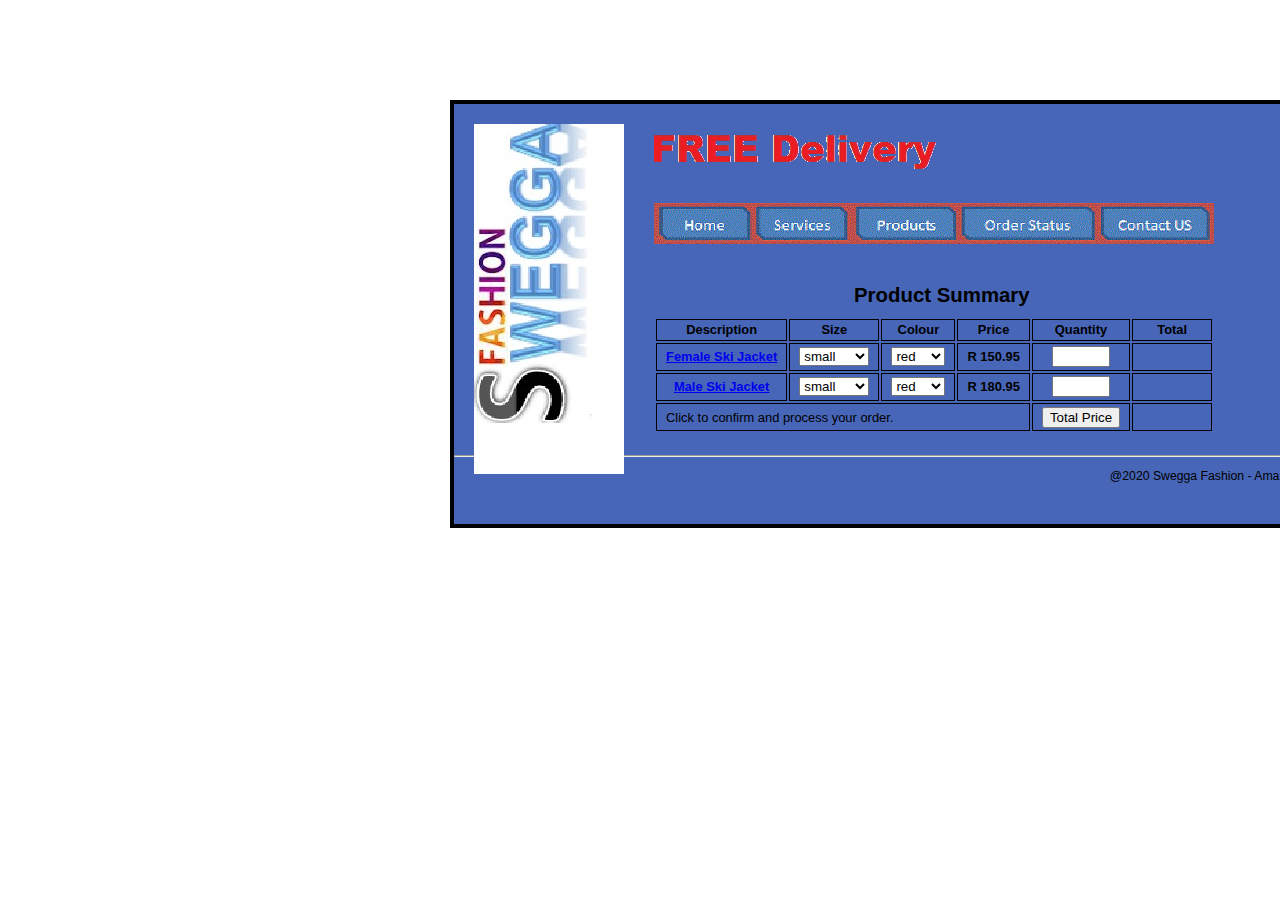
<file: index.html>
<!DOCTYPE html>
<html lang="en">
<head>
    <meta charset="UTF-8">
    <meta name="viewport" content="width=device-width, initial-scale=1.0">
    <link rel="stylesheet" href="styling.css">
    <script src="javas.js"></script>
    <title>Swegga Order</title>

</head>
<body>
    <div class="body">
    <!--side bar image-->
    <div class="side_bar">
        <img src="swegga.jpg" alt="swegga image">
    </div>

    <!---banner-->
    <div id="banner">
        <img src="delivery.gif" alt="">
    </div>

    <!--Navigation-->
    <div id="navigation">
        <img src="links.gif" alt="links" usemap="#image-map">
        <map name="image-map">
        <area target="" alt="" title="" href="home.html" coords="6,4,95,37" shape="rect">
        <area target="" alt="" title="" href="services.html" coords="191,37,103,4" shape="rect">
        <area target="" alt="" title="" href="product.html" coords="303,37,200,0" shape="rect">
        <area target="" alt="" title="" href="order_status.html" coords="439,40,306,0" shape="rect">
        <area target="" alt="" title="" href="contact.html" coords="558,40,445,0" shape="rect">
        </map>
    </div>

    <!--Orders Table-->
    <div class="orders">
            <h1 class="caption">Product Summary</h1>

            <!--Table-->
            <table>
                <tr>
                    <th>Description</th>
                    <th>Size</th>
                    <th>Colour</th>
                    <th>Price</th>
                    <th>Quantity</th>
                    <th style="width: 60px;">Total</th>
                </tr>

                <tr>
                    <th><a href="#">Female Ski Jacket</a></th>
                    <th><select name="color" id="color">
                        <option value="small">small</option>
                        <option value="medium">medium</option>
                        <option value="large">large</option>
                    </select></th>
                    <th><select name="size" id="size">
                        <option value="red">red</option>
                        <option value="red">pink</option>
                        <option value="red">black</option>
                    </select></th>
                    <th>R 150.95</th>
                    <th><input type="text" id="female_quantity" style="width: 50px;"></th>
                    <th id="fmale_total"></th>
                </tr>

                <tr>
                    <th><a href="#">Male Ski Jacket</a></th>
                    <th><select name="color" id="color">
                        <option value="small">small</option>
                        <option value="medium">medium</option>
                        <option value="large">large</option>
                    </select></th>
                    <th><select name="size" id="size">
                        <option value="red">red</option>
                        <option value="red">blue</option>
                        <option value="red">white</option>
                    </select></th>
                    <th>R 180.95</th>
                    <th><input type="text" id="male_quantity" style="width: 50px;"></th>
                    <th id="male_total"></th>
                </tr>

                <tr>
                    <td colspan="4">Click to confirm and process your order.</td>
                    <th><button onclick="result()">Total Price</button></th>
                    <th id="total_price"></th>
                </tr>
            </table>
            <br>
            <hr>
    </div>
    <div class="copyright">
        <p>@2020 Swegga Fashion - Amani Kashema</p>
    </div>
    </div>
</body>
</html>
</file>
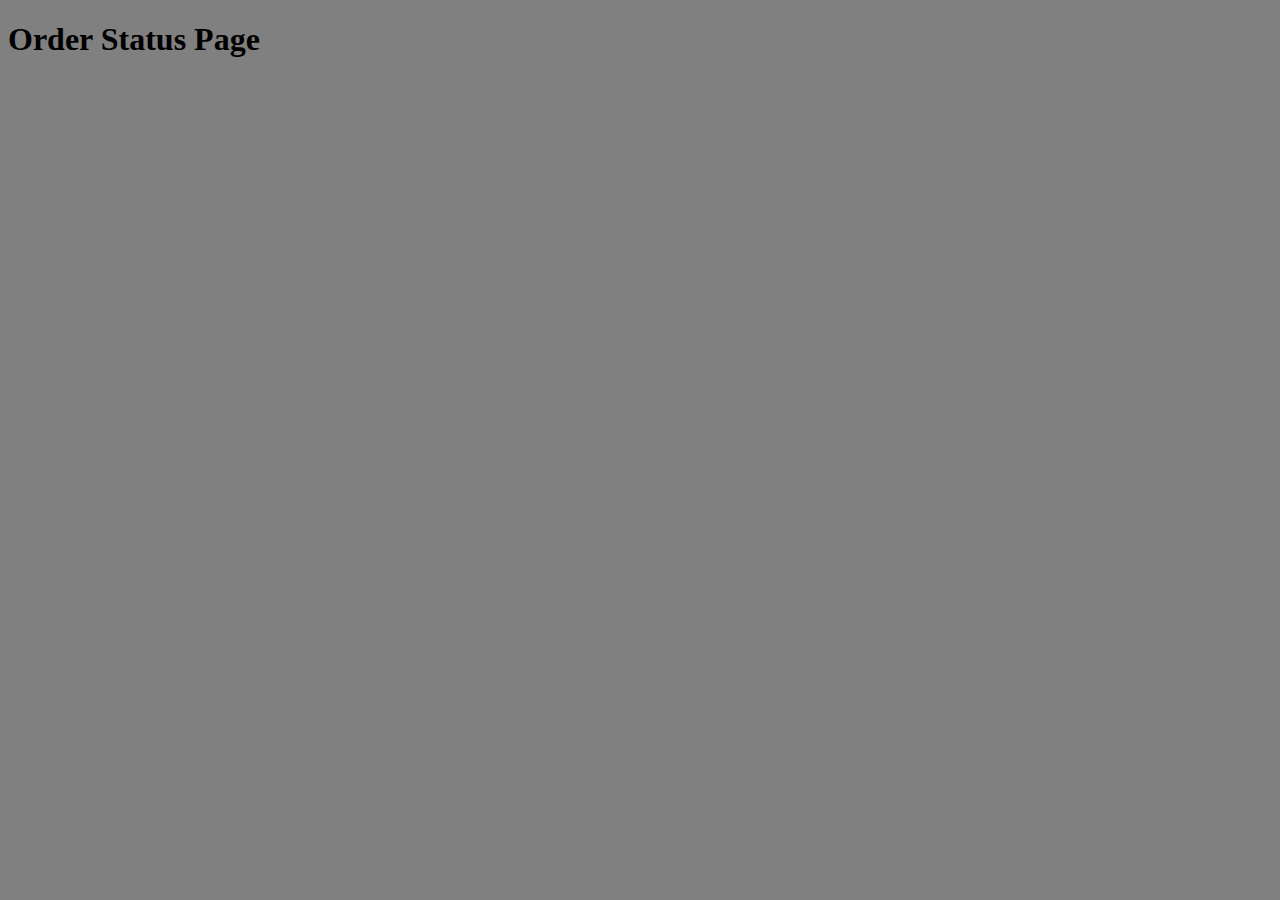
<file: order_status.html>
<!DOCTYPE html>
<html lang="en">
<head>
    <meta charset="UTF-8">
    <meta name="viewport" content="width=device-width, initial-scale=1.0">
    <title>Order</title>
</head>
<body style="background-color: grey;">
    <h1>Order Status Page</h1>
</body>
</html>
</file>
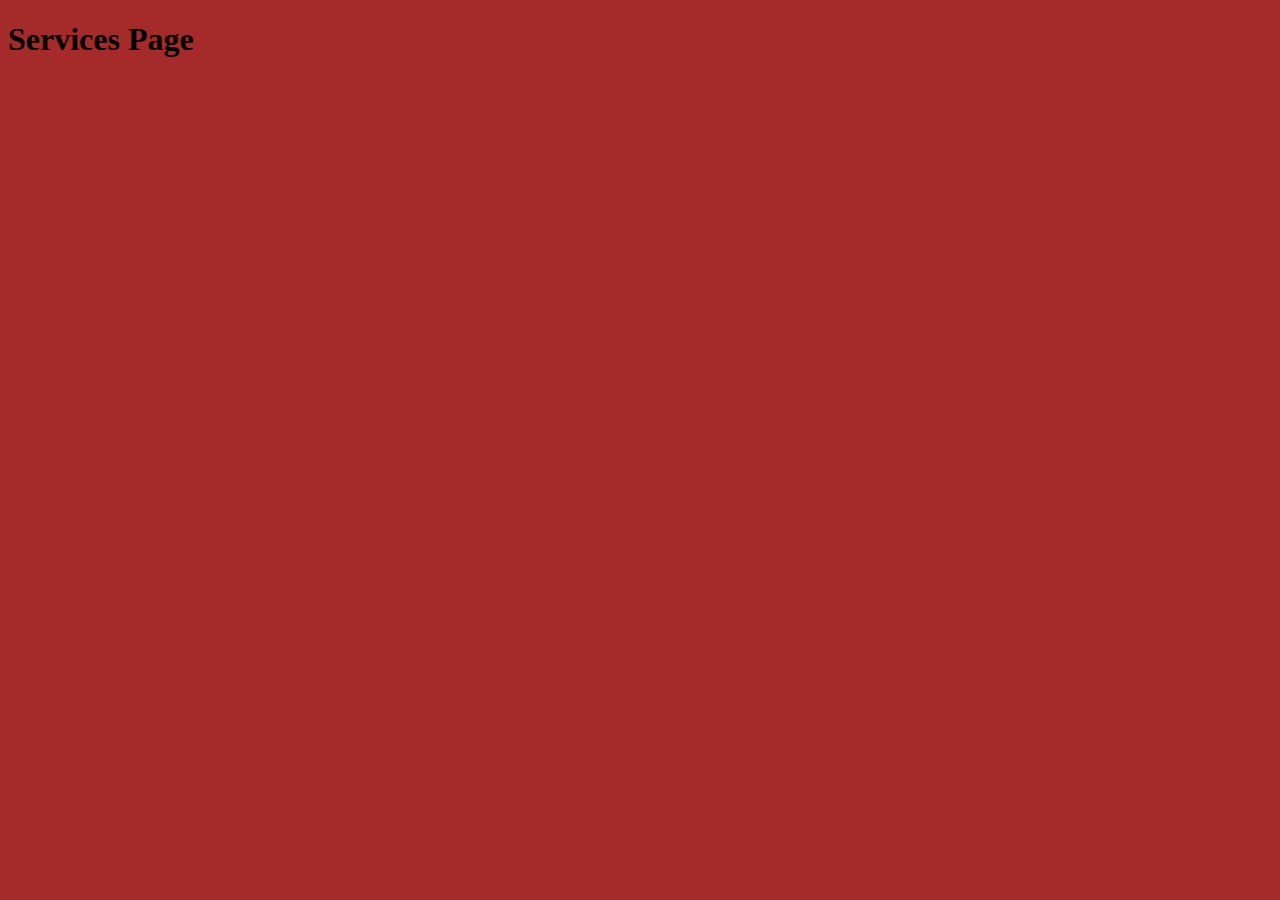
<file: services.html>
<!DOCTYPE html>
<html lang="en">
<head>
    <meta charset="UTF-8">
    <meta name="viewport" content="width=device-width, initial-scale=1.0">
    <title>services</title>
</head>
<body style="background-color: brown;">
    <h1>Services Page</h1>
</body>
</html>
</file>
<file: styling.css>
/* Examination number */

.body {
    font-family: Arial, Helvetica, sans-serif;
	font-size: 85%;
	background-color: #4766B8;
    margin: 0;
	padding: 0; 
	height: 420px;
	width: 900px;
	border-style: solid;
	border-color: black;
	border-width: 4px;
	position: absolute;
	left:450px;
	top:100px;
}

#page {
	width: 710px;
	background-color: white;
	margin: 10px auto;
	border: 2px solid black;
	padding: 10px; }

#banner {
    margin-bottom: 1em;
	height: 85px;
	width: 150px;
    position: relative;
	left:200px;
	top:20px;
}

#navigation {
	margin-top: 1em;
	height: 56px;
	width: 560px;
	position: relative;
	left:200px;
	
}
	
.side_bar {
	width: 150px;
	height: 350px;
	background-color: white;
	float: left;
	position: absolute;
	left:20px;
	top: 20px;
	
}

.copyright {
    font-size: 90%;
    text-align: right; 
	margin: 0; 
	position: relative;
	right: 10px;
}
	
/* the styles for the table*/

.caption {
	font-family: Arial, Helvetica, sans-serif;
	font-weight: bold;
	margin-top: 25px;
	margin-bottom: 10px;
	font-size: 150%;
	color: black;
	position: relative;
	left: 400px;
}

td, th {
	border: 1px solid black;
	padding: .2em .7em;
	font-size: 95%; 
	position: relative;
	left:200px;
}	
	
.alignRight {
	text-align: right; 
}
</file>
